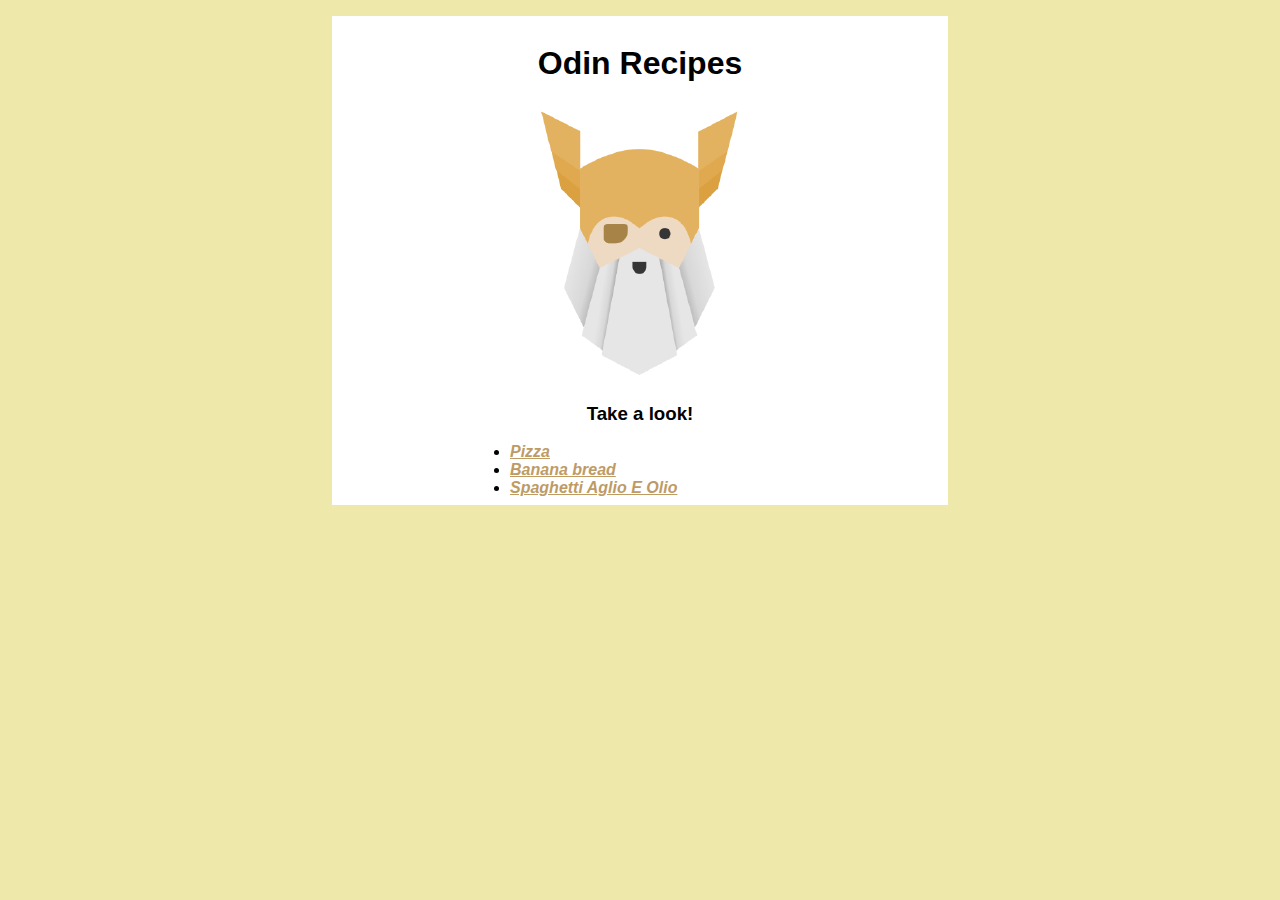
<file: index.html>
<!DOCTYPE html>
<html lang="en">
<head>
    <meta charset="UTF-8">
    <meta http-equiv="X-UA-Compatible" content="IE=edge">
    <meta name="viewport" content="width=device-width, initial-scale=1.0">
    <title>Odin-Recipes</title>
    <link rel="stylesheet" href="./styles.css">
</head>
<body>
    <div class="card content">
        <h1>Odin Recipes</h1>
        <img class="image" src="./images/odin.png" alt="Odin">
        <h3>Take a look!</h3>
        <ul class="lista-centrada">
            <li><a href="./recipes/pizza.html">Pizza</a></li>
            <li><a href="./recipes/bananaBread.html">Banana bread</a></li>
            <li><a href="./recipes/aglioEOlio.html">Spaghetti Aglio E Olio</a></li>
        </ul>
    </div>
</body>
</html>
</file>
<file: styles.css>
* {
    font-family: sans-serif;
}
body {
    background-color: palegoldenrod;
}

h1 {
    text-align: center;
    padding: 8 0;
}

h3 {
    text-align: center;
}

a {
    font-weight: bold;
    font-style: italic;
    color: #BE9B64;
}

.lista-centrada {
    /* display: inline-block;
    text-align: left; */
    width: 50%;
    margin: auto;
}
.card {
  width: 600px;
  background: #fff;
  margin: 16px auto;
  padding: 8px;
}

.image {
    margin: 0 auto;
    display: block;
    max-width: 500px;
    height: auto;
}

.card .content {
    padding: 8px;
}
</file>
